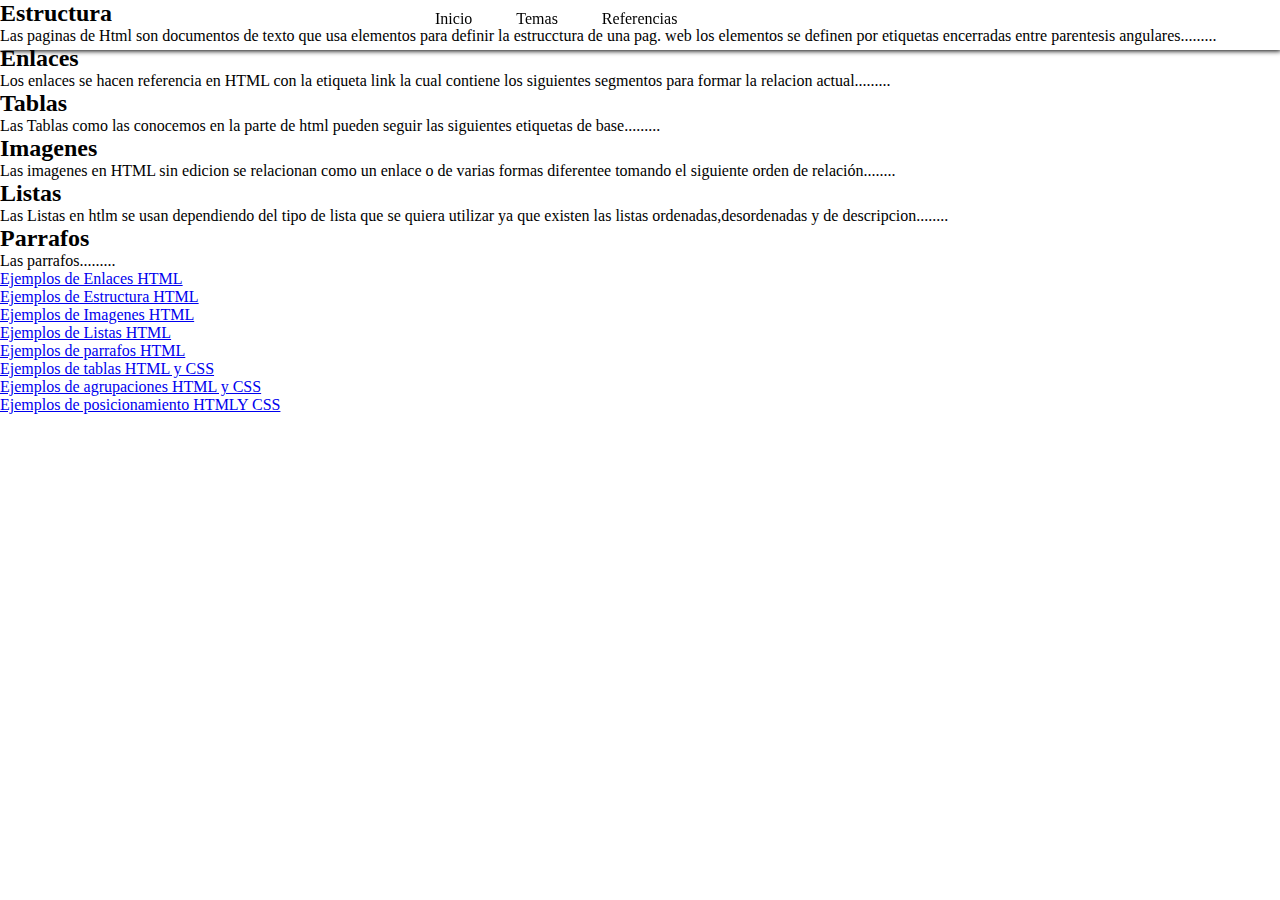
<file: index.html>
<!DOCTYPE html>
<html lang="en">
<head>
    <meta charset="UTF-8">
    <title>Blog Nayeli Vargas</title>
    <link rel="stylesheet" href="EstiloBlog.css">
</head>
<body>
    <div>
    <header>
        <section id="menu">
            <ul>    
                <a href="#">Inicio</a>
                <a href="#">Temas</a>
                <a href="#">Referencias</a>
            </ul>
        </section>
    </header>
    <div id="Estructura"> 
        <section>   
            <article>   
                <h2>Estructura</h2>
                <p>Las paginas de Html son documentos de texto
                    que usa elementos para definir la estrucctura de una 
                    pag. web los elementos se definen por etiquetas
                    encerradas entre parentesis angulares......... </p>
                <link rel="stylesheet" href="#">
            </article>
        </section>
    </div>
    <div id="Enlaces"> 
        <section>   
            <article>   
                <h2>Enlaces</h2>
                <p>Los enlaces se hacen referencia en HTML con la
                    etiqueta link  la cual contiene los siguientes segmentos
                    para formar la relacion actual......... </p>
                <link rel="stylesheet" href="#">
            </article>
        </section>
    </div>
    <div id="Tablas"> 
        <section>   
            <article>   
                <h2>Tablas</h2>
                <p>Las Tablas como las conocemos en la parte de 
                    html pueden seguir las siguientes etiquetas de base......... </p>
                <link rel="stylesheet" href="#">
            </article>
        </section>
    </div>
    <div id="Imagenes"> 
        <section>   
            <article>   
                <h2>Imagenes</h2>
                <p>Las imagenes en HTML sin edicion se relacionan como
                     un enlace o de varias formas diferentee tomando el 
                     siguiente orden de relación........ </p>
                <link rel="stylesheet" href="#">
            </article>
        </section>
    </div>
    <div id="Listas"> 
        <section>   
            <article>   
                <h2>Listas</h2>
                <p>Las Listas en htlm se usan dependiendo del 
                    tipo de lista que se quiera utilizar  ya que 
                    existen las listas ordenadas,desordenadas 
                    y de descripcion........ </p>
                <link rel="stylesheet" href="#">
            </article>
        </section>
    </div>
    <div id="Parrafos"> 
        <section>   
            <article>   
                <h2>Parrafos</h2>
                <p>Las parrafos......... </p>
                <link rel="stylesheet" href="#">
            </article>
        </section>
    </div>
    <div id="temass"> 
        <section> 
            <article>
    <ul>
        <li><a href="Enlaces.html">Ejemplos de Enlaces HTML</a></li>
        <li><a href="Estrucctura.html">Ejemplos de Estructura HTML</a></li>
        <li><a href="Imagenes.html">Ejemplos de Imagenes HTML</a></li>
        <li><a href="Listas.html">Ejemplos de Listas HTML</a></li>
        <li><a href="parrafos.html">Ejemplos de parrafos HTML</a></li>
        <li><a href="tablas.html">Ejemplos de tablas HTML y CSS</a></li>
        <li><a href="agrupaciones.html">Ejemplos de agrupaciones HTML y CSS</a></li>
        <li><a href="posicionamiento.html">Ejemplos de posicionamiento HTMLY CSS</a></li>
     </ul>
     </article> 
     </section>
    </div>
    
</body>
</html>
</file>
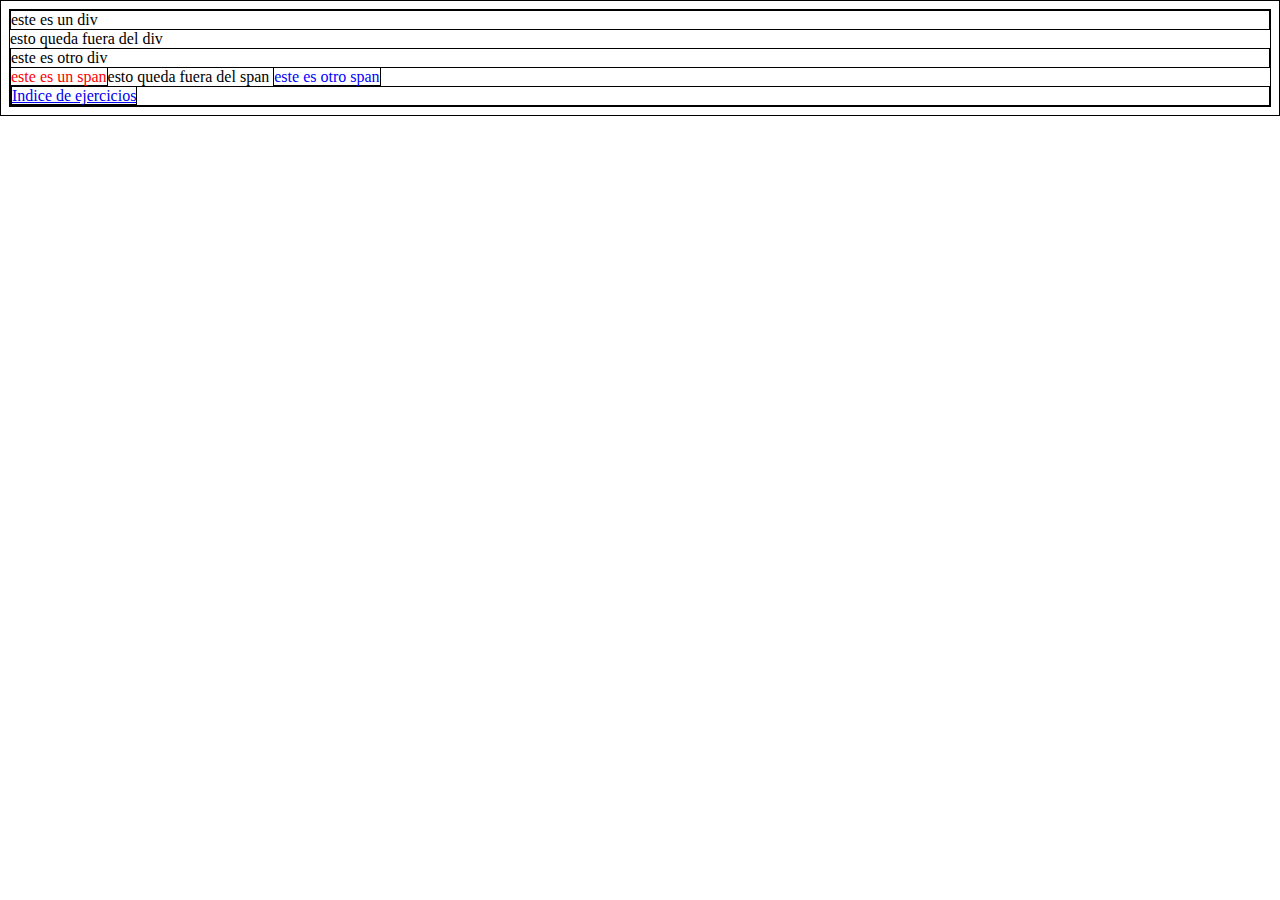
<file: agrupaciones.html>
<!DOCTYPE html>
<html lang="en">
<head>
    <meta charset="UTF-8">
    <title> Agrupaciones</title>
    <style>
    *{
     border: 1px black solid;
    }
    #rojo{
        color: red;
    }
    #azul{
        color: blue;
    }
    </style>
</head>
<body>
    <!-- Ejemplo de agrupaciones  div y span-->
    <div>este es un div</div>esto queda fuera del div
    <div>este es otro div</div>

    <span id="rojo">este es un span</span>esto queda fuera del span
    <span id="azul">este es otro span</span>
    <footer>
        <a href="index.html">Indice de ejercicios</a>    
    </footer>
</body>
</html>
</file>
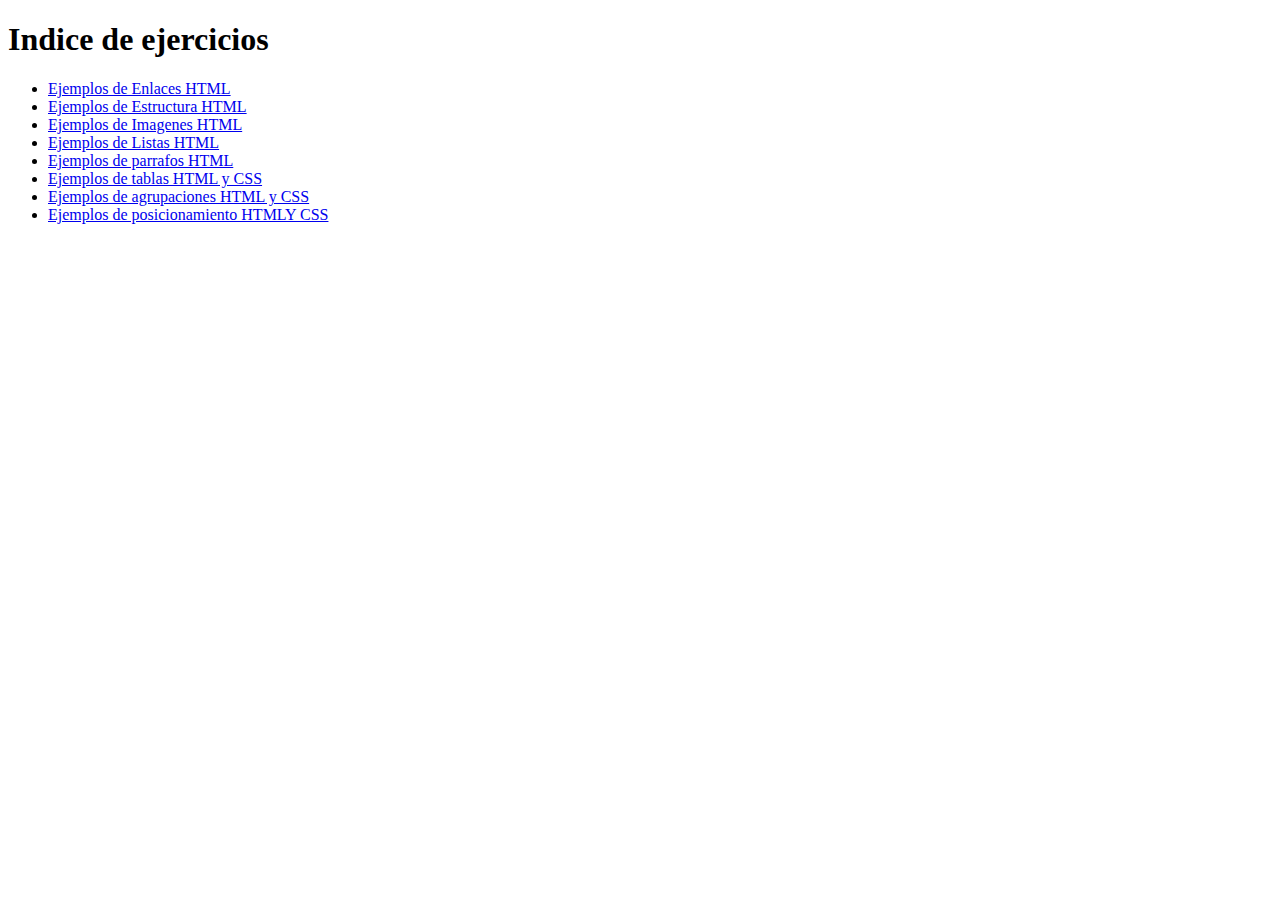
<file: Ejemplos.html>
<!DOCTYPE html>
<html lang="en">
<head>
    <meta charset="UTF-8">
    <title>Indice</title>
</head>
<body>
    <header>
        <h1>Indice de ejercicios</h1>
    </header>
 <main> 
     <ul>
        <li><a href="Enlaces.html">Ejemplos de Enlaces HTML</a></li>
        <li><a href="Estrucctura.html">Ejemplos de Estructura HTML</a></li>
        <li><a href="Imagenes.html">Ejemplos de Imagenes HTML</a></li>
        <li><a href="Listas.html">Ejemplos de Listas HTML</a></li>
        <li><a href="parrafos.html">Ejemplos de parrafos HTML</a></li>
        <li><a href="tablas.html">Ejemplos de tablas HTML y CSS</a></li>
        <li><a href="agrupaciones.html">Ejemplos de agrupaciones HTML y CSS</a></li>
        <li><a href="posicionamiento.html">Ejemplos de posicionamiento HTMLY CSS</a></li>
     </ul>
 </main>  
</body>
</html>
</file>
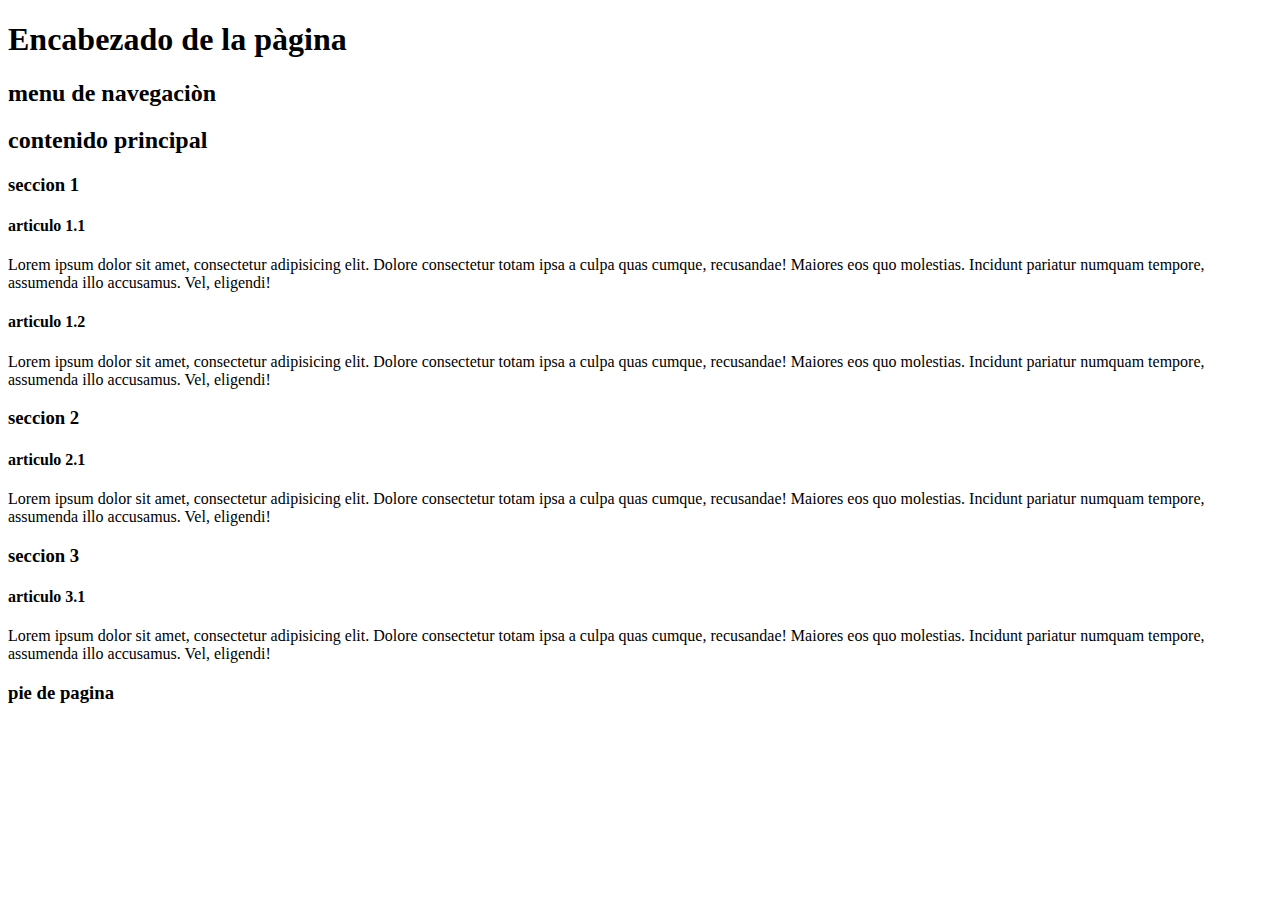
<file: Estrucctura.html>
<!DOCTYPE html>

<html>
    <head>  
        <title> Escritura HTML</title>
        <meta charset="utf-8">

    </head>
    <body>
        <header>
            <h1> Encabezado de la pàgina </h1>
            <nav>
                <h2>menu de navegaciòn</h2>
            </nav>   
         </header>
         <main>
             <h2>contenido principal</h2>
             <section>
                 <h3>seccion 1</h3>
                 <article>
                     <h4>articulo 1.1</h4>
                     <p>
                         Lorem ipsum dolor sit amet, consectetur adipisicing elit. Dolore consectetur totam ipsa a culpa quas cumque, recusandae! Maiores eos quo molestias. Incidunt pariatur numquam tempore, assumenda illo accusamus. Vel, eligendi!
                     </p>
                     <h4>articulo 1.2</h4>
                     <p>
                         Lorem ipsum dolor sit amet, consectetur adipisicing elit. Dolore consectetur totam ipsa a culpa quas cumque, recusandae! Maiores eos quo molestias. Incidunt pariatur numquam tempore, assumenda illo accusamus. Vel, eligendi!
                     </p>
                 </article>
             </section>
             <section>
                 <h3>seccion 2</h3>
                 <h4>articulo 2.1</h4>
                     <p>
                         Lorem ipsum dolor sit amet, consectetur adipisicing elit. Dolore consectetur totam ipsa a culpa quas cumque, recusandae! Maiores eos quo molestias. Incidunt pariatur numquam tempore, assumenda illo accusamus. Vel, eligendi!
                     </p>
             </section>
             <section>
                 <h3>seccion 3</h3>
                 <h4>articulo 3.1</h4>
                     <p>
                         Lorem ipsum dolor sit amet, consectetur adipisicing elit. Dolore consectetur totam ipsa a culpa quas cumque, recusandae! Maiores eos quo molestias. Incidunt pariatur numquam tempore, assumenda illo accusamus. Vel, eligendi!
                     </p>
             </section>
         </main>
         <footer>   
             <h3>pie de pagina</h3>
         </footer>
    </body>
</html>
</file>
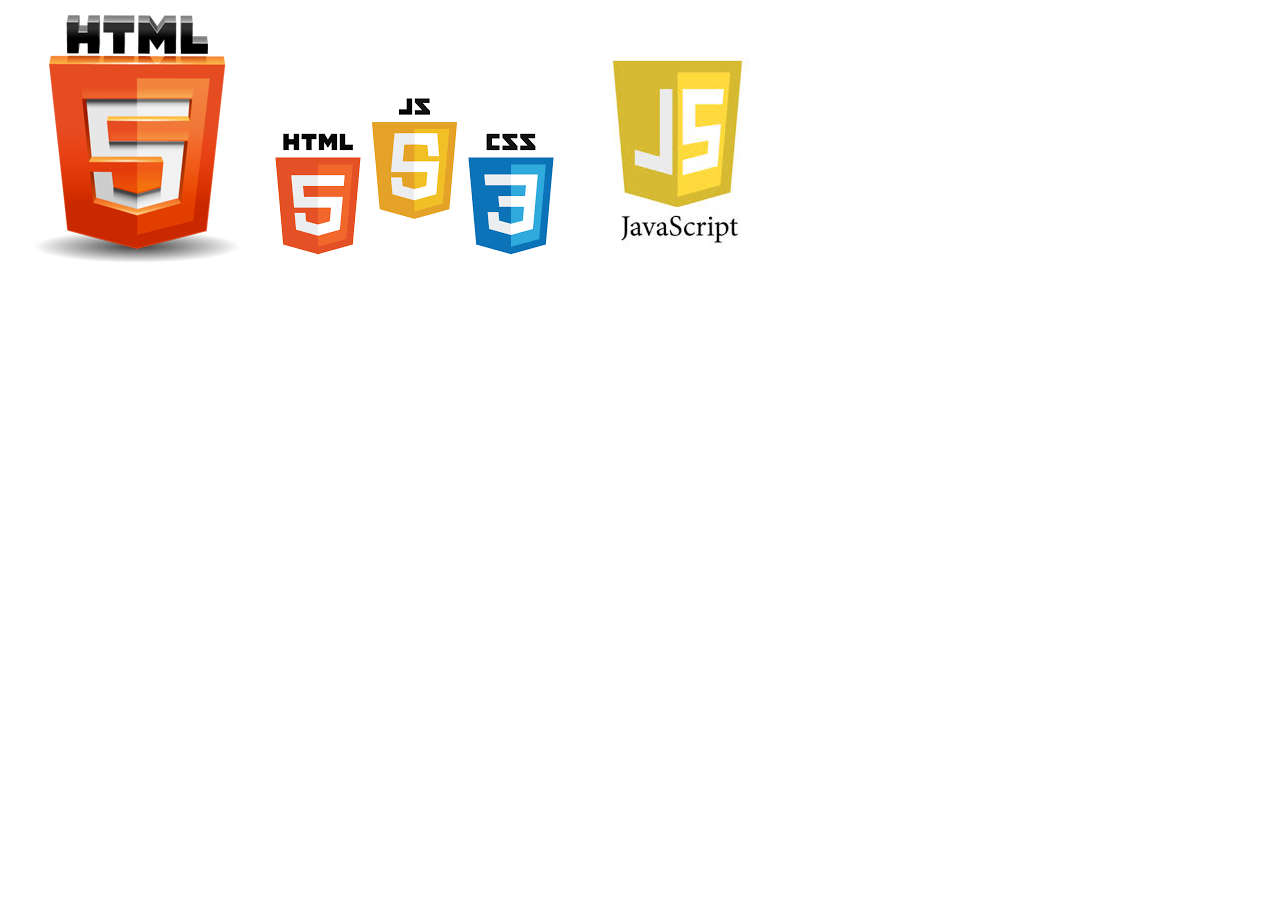
<file: Imagenes.html>
<!DOCTYPE html>
<html lang="en">
<head>
    <meta charset="UTF-8">
    <title>Imagenes</title>
</head>
<body>
    <img src="logo.png" alt="logo html" width "200px">
    <img src="descarga.png" alt="logos"width "100px">
    <img src="js.jpg" alt="java Scrip"width "80px">

</body>
</html></h1>
</file>
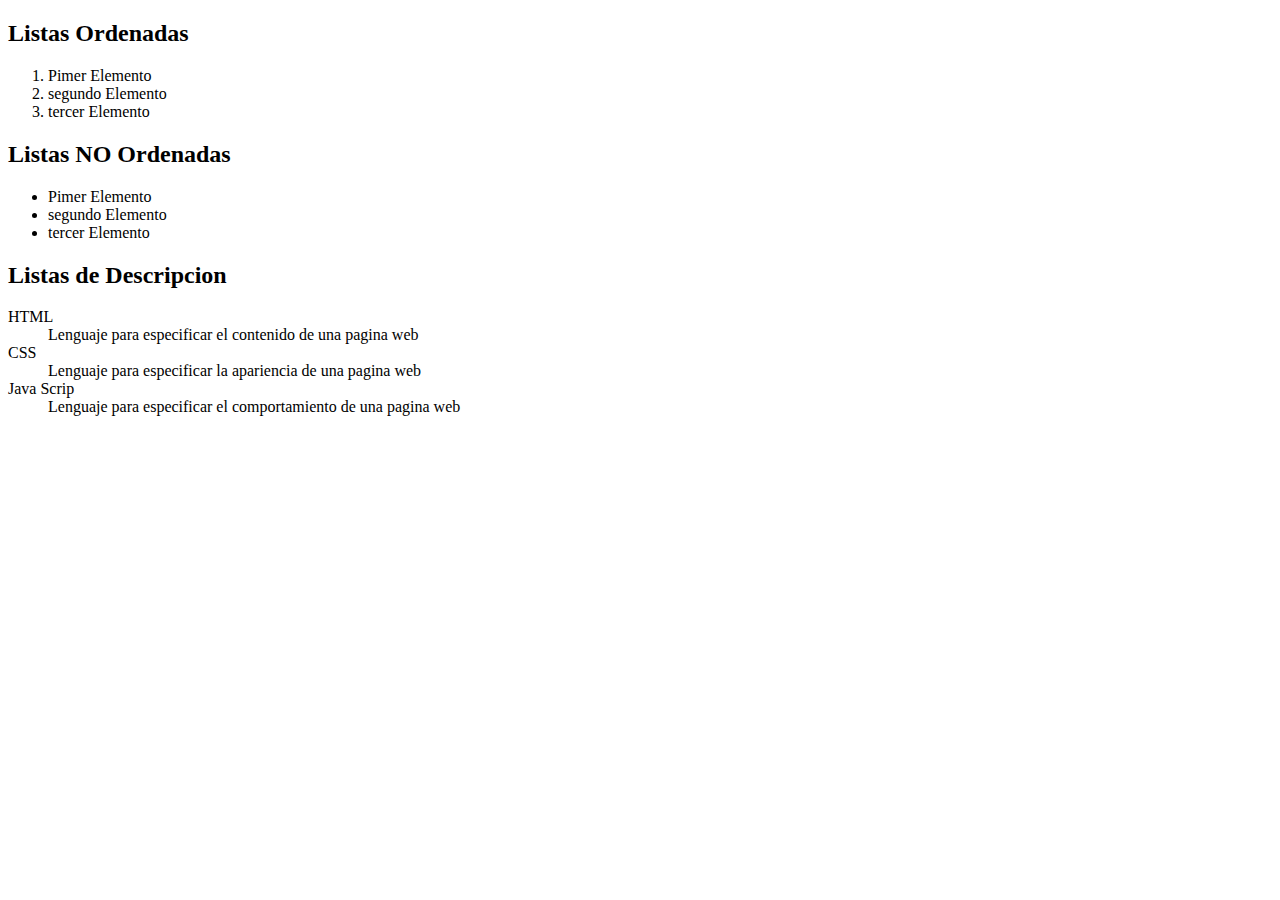
<file: Listas.html>
<!DOCTYPE html>
<html lang="en">
<head>
    <meta charset="UTF-8">
    <title>Listas</title>
</head>
<body>
        <h2>Listas Ordenadas</h2>
    <ol>
        <li>Pimer Elemento</li>
        <li>segundo Elemento</li>
        <li>tercer Elemento</li>
    </ol>
    <h2>Listas NO Ordenadas</h2>
    <ul>
        <li>Pimer Elemento</li>
        <li>segundo Elemento</li>
        <li>tercer Elemento</li>
    </ul>
    <h2>Listas de Descripcion</h2>
    <dl>
        <dt>HTML</dt>
        <dd>Lenguaje para especificar el contenido de una pagina web</dd>
        <dt>CSS</dt>
        <dd>Lenguaje para especificar la apariencia de una pagina web</dd>
        <dt>Java Scrip</dt>
        <dd>Lenguaje para especificar el comportamiento de una pagina web </dd>
    </dl> 
</body>
</html>
</file>
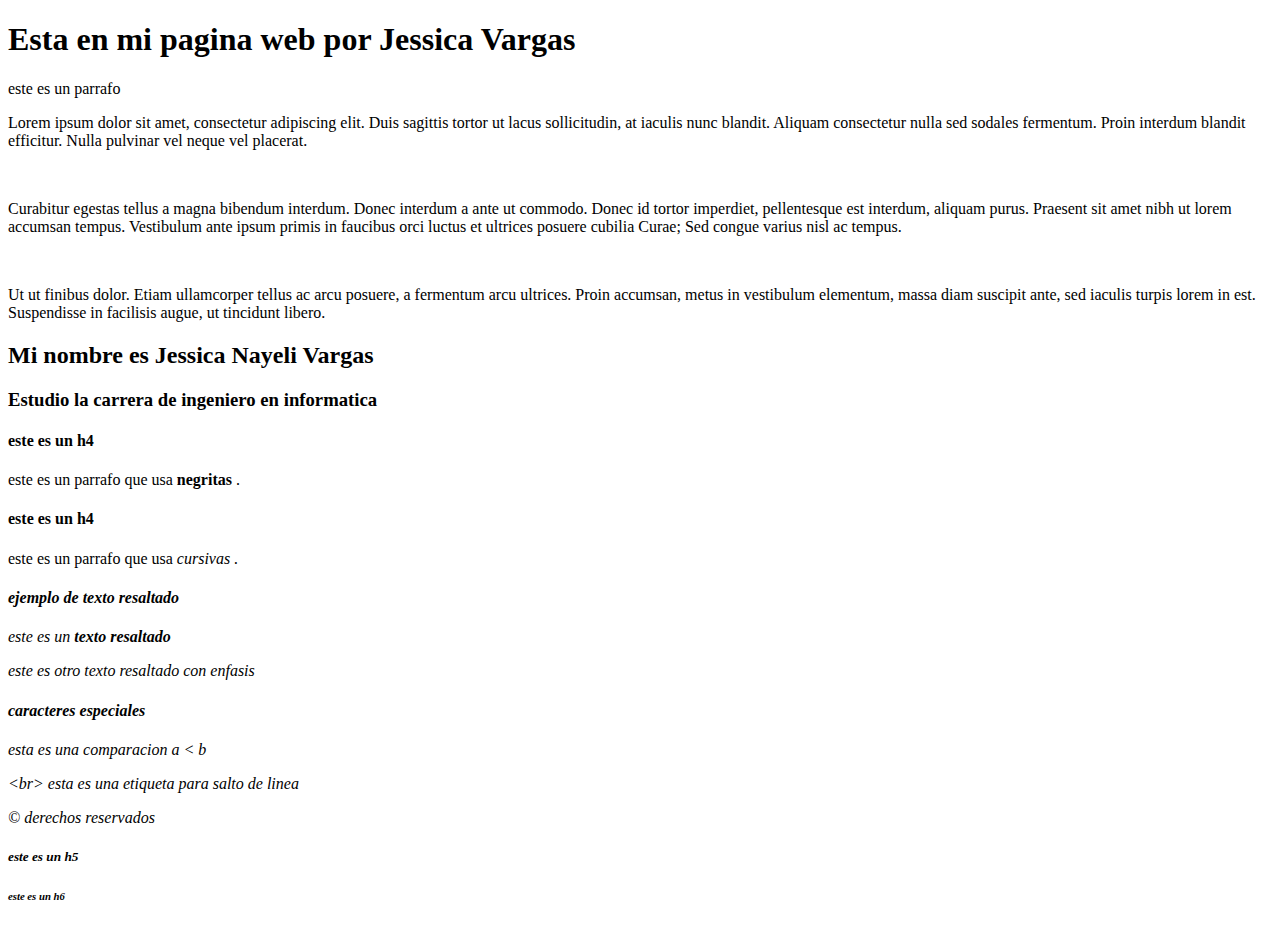
<file: parrafos.html>
<!DOCTYPE html>
<!-- DOCTYPE no es una etiqueta si no una declaracion que especifica la version de html que estamos usando en este caso html5-->

<html>

<!-- este es un comentario-->

<head>
<!-- el elemnto head contiene info para el navegador y no se visualiza-->

<!-- el elmeneto title lo tenemos entre comentario que contiene el nombre de nuestra pagina para la pestaña del navegador-->
<title>Hola Mundo</title>
<meta charset="utf-8">
<!-- el elemento meta especifica informacion adicional y no requiere etiqueta de cierre-->

</head>

<body>
<!--el elemnto body contiene info que se visualiza en el navegador como contenido de la pagina-->

 <h1>Esta en mi pagina web por Jessica Vargas</h1>
 <p>este es un parrafo </p>
 <p>Lorem ipsum dolor sit amet, consectetur adipiscing elit. Duis sagittis tortor ut lacus sollicitudin, at iaculis nunc blandit. Aliquam consectetur nulla sed sodales fermentum. Proin interdum blandit efficitur. Nulla pulvinar vel neque vel placerat.</p>
 <br>
<p>Curabitur egestas tellus a magna bibendum interdum. Donec interdum a ante ut commodo. Donec id tortor imperdiet, pellentesque est interdum, aliquam purus. Praesent sit amet nibh ut lorem accumsan tempus. Vestibulum ante ipsum primis in faucibus orci luctus et ultrices posuere cubilia Curae; Sed congue varius nisl ac tempus.</p>
<br>
 <p> Ut ut finibus dolor. Etiam ullamcorper tellus ac arcu posuere, a fermentum arcu ultrices. Proin accumsan, metus in vestibulum elementum, massa diam suscipit ante, sed iaculis turpis lorem in est. Suspendisse in facilisis augue, ut tincidunt libero. </p>
 <h2>Mi nombre es Jessica Nayeli Vargas </h2>
 <h3> Estudio la carrera de ingeniero en informatica </h3>
 <h4> este es un h4 </h4>
 <p>este es un parrafo que usa <b>negritas </b>.</p>
 <h4> este es un h4 </h4>
 <p>este es un parrafo que usa <i>cursivas <i>.</p>
<h4> ejemplo de texto resaltado</h4>
<p> este es un <strong>texto resaltado </strong></p>
<p> este es otro <em>texto resaltado con enfasis</em> </p>
<h4>caracteres especiales </h4>
<p>esta es una comparacion a < b </p>
<p> &lt;br&gt; esta es una etiqueta para salto de linea</p>
<p>&copy; derechos reservados</p>
 <h5> este es un h5 </h5>
 <h6> este es un h6 </h6>

 
</body>

</html>
</file>
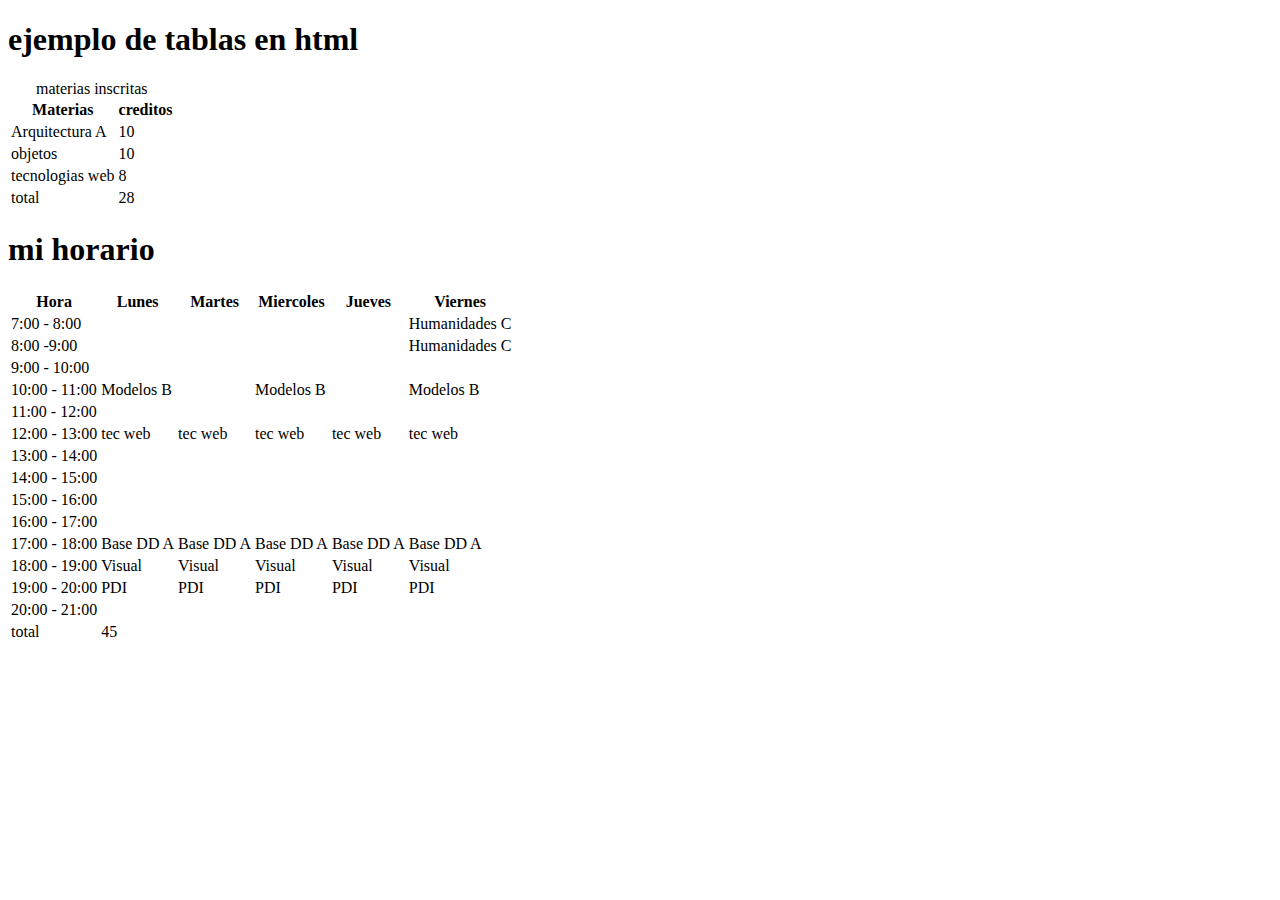
<file: tablas.html>
<!DOCTYPE html>

<html lang ="es">
    <head>
        <meta charset="UTF=8">
        <title> Tablas</title>  
        </head>      
<body>
    <h1>    ejemplo de tablas en html</h1>
    <table>
        <tread>
            <tr>
                <th>Materias</th>
                <th>creditos</th>
            </tr>
        </tread>
        <tbody>
            <tr>    
                <td>Arquitectura A</td>
                <td>10</td>
            </tr>
            <tr>    
                <td>objetos</td>
                <td>10</td>
            </tr>
            <tr>    
                <td>tecnologias web</td>
                <td>8</td>
            </tr>
        </tbody>
        <tfoot> 
            <tr> 
                <td>total</td>  
                <td>28</td>
           </tr>
        </tfoot>
        <caption>materias inscritas</caption>
    </table>
    <h1> mi horario</h1>
    <table>
        <tread>
            <tr>
                <th>Hora</th>
                <th>Lunes</th>
                <th>Martes</th>
                <th>Miercoles</th>
                <th>Jueves</th>
                <th>Viernes</th>
            </tr>
        </tread>
        <tbody>
            <tr>    
                <td>7:00 - 8:00</td>
                <td></td>
                <td></td>
                <td></td>
                <td></td>
                <td>Humanidades C</td>
            </tr>
            <tr>    
                <td>8:00 -9:00</td>
                <td></td>
                <td></td>
                <td></td>
                <td></td>
                <td>Humanidades C</td>
            </tr>
            <tr>    
                <td>9:00 - 10:00</td>
                <td></td>
                <td></td>
                <td></td>
                <td></td>
                <td></td>
            </tr>
            <tr>    
                <td>10:00 - 11:00</td>
                <td>Modelos B</td>
                <td></td>
                <td>Modelos B</td>
                <td></td>
                <td>Modelos B</td>
            </tr>
            <tr>    
                <td>11:00 - 12:00</td>
                <td></td>
                <td></td>
                <td></td>
                <td></td>
                <td></td>
            </tr>
            <tr>    
                <td>12:00 - 13:00</td>
                <td> tec web</td>
                <td> tec web</td>
                <td> tec web</td>
                <td> tec web</td>
                <td> tec web</td>
            </tr>
            <tr>    
                <td>13:00 - 14:00</td>
                <td></td>
                <td></td>
                <td></td>
                <td></td>
                <td></td>
            </tr>
            <tr>    
                <td>14:00 - 15:00</td>
                <td></td>
                <td></td>
                <td></td>
                <td></td>
                <td></td>
            </tr>
            <tr>    
                <td>15:00 - 16:00</td>
                <td></td>
                <td></td>
                <td></td>
                <td></td>
                <td></td>
            </tr>
            <tr>    
                <td>16:00 - 17:00</td>
                <td></td>
                <td></td>
                <td></td>
                <td></td>
                <td></td>
            </tr>
            <tr>    
                <td>17:00 - 18:00</td>
                <td>Base DD A </td>
                <td>Base DD A</td>
                <td>Base DD A</td>
                <td>Base DD A</td>
                <td>Base DD A</td>
            </tr>
            <tr>    
                <td>18:00 - 19:00</td>
                <td>Visual</td>
                <td>Visual</td>
                <td>Visual</td>
                <td>Visual</td>
                <td>Visual</td>
            </tr>
            <tr>    
                <td>19:00 - 20:00</td>
                <td>PDI</td>
                <td>PDI</td>
                <td>PDI</td>
                <td>PDI</td>
                <td>PDI</td>
            </tr>
            <tr>    
                <td>20:00 - 21:00</td>
                <td></td>
                <td></td>
                <td></td>
                <td></td>
                <td></td>
            </tr>
        </tbody>
        <tfoot> 
            <tr> 
                <td>total</td>  
                <td>45</td>
           </tr>
        </tfoot>
    </table>
</body>

</html>

<!--crear una tabla con mi horario-->
</file>
<file: EstiloBlog.css>
*{
    padding: 0;
    margin: 0;
}

header{
    width: 100%;
    height: 50px;
    box-shadow: 1px 1px 5px #000;
    position: fixed;
}

#menu{
    width: 450px;
    padding-top: 10px;
    margin: auto;
}
#menu ul a{
    color: #000;
    text-decoration: none;
    font: serif;
    padding: 10px 20px 23px 20px;
}
#menu ul a:hover{
    color: #f2f2f2;
    background: #6e6e6e;
}

#estrucctura{
    width: 150px;
    height: 150px;
    shape-margin: 20px;

}
</file>
